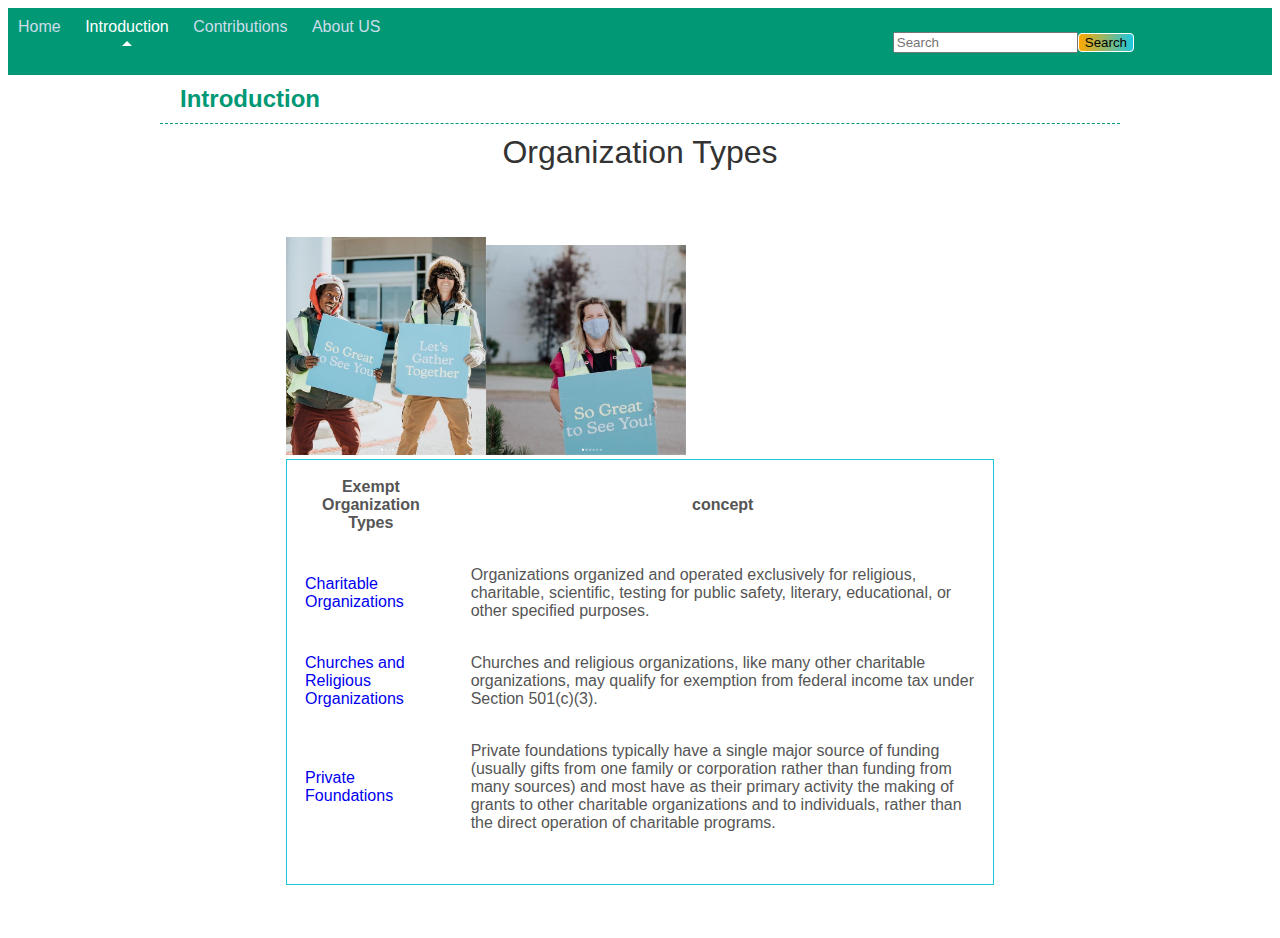
<file: detail.html>
<!DOCTYPE html>
<html>

<head>
    <meta charset="utf-8">
    <meta name="viewport" content="width=device-width">
    <title>repl.it</title>
    <link href="style.css" rel="stylesheet" type="text/css" />
</head>

<body>

    <header>
        <div class="container">
            <nav class="blog-nav">
                <a class="blog-nav-item" href="index.html">Home</a>
                <a class="blog-nav-item  active" href="detail.html">Introduction</a>
                <a class="blog-nav-item" href="contribution.html">Contributions</a>
                <a class="blog-nav-item" href="contact.html">About US</a>
            </nav>
        </div>
        <div class="search"><input type="search" placeholder="Search" /><button class="search-btn">Search</button></div>
    </header>

    <div class="title" id="part1">Introduction</div>
    <div class="wrap">
        <div class="detail-content">
            <h1 class="center">Organization Types</h1>
            <div class="top-wrap">
                <table id="schedule">
                  <img src="c1.jpg" alt="church"
                  width=200>
      <img src="c2.jpg" alt="church"
      width=200>
    </div>
                    <thead>
                        <tr>
                            <th>Exempt Organization Types</th>
                            <th>concept</th>
                        </tr>
                    </thead>
                    <tbody>
                        <tr>
                            <td><a href="https://www.irs.gov/charities-non-profits/charitable-organizations">Charitable Organizations</a></td>
                            <td>Organizations organized and operated exclusively for religious, charitable, scientific,
                                testing for public safety, literary, educational, or other specified purposes.</td>
                        </tr>
                        <tr>
                            <td><a href="https://www.irs.gov/charities-non-profits/churches-religious-organizations">Churches and Religious Organizations</a></td>
                            <td>Churches and religious organizations, like many other charitable organizations, may
                                qualify for exemption from federal income tax under Section 501(c)(3).</td>
                        </tr>
                        <tr>
                            <td><a href="https://www.irs.gov/charities-non-profits/charitable-organizations/private-foundations">Private Foundations</a></td>
                            <td>Private foundations typically have a single major source of funding (usually gifts from
                                one family or corporation rather than funding from many sources) and most have as their
                                primary activity the making of grants to other charitable organizations and to
                                individuals, rather than the direct operation of charitable programs.</td>
                        </tr>
                        <tr>
                            <td><a href="https://www.irs.gov/charities-non-profits/other-nonprofits>Other Nonprofits</a></td>
                            <td>Organizations that meet specified requirements may qualify for exemption under
                                subsections other than 501(c)(3). </td>
                        </tr>
       
  
      
    </div>
    </div>
                    </tbody>
                </table>
            </div>
        </div>
    </div>
    </div>

    <footer>
        <p><span>Privacy Policy</span>
            <span>Accessibility</span></p>
    </footer>
    <script src="script.js"></script>
    
</body>

</html>
</file>
<file: style.css>
body {
  font-family: 'Microsoft Yahei', '微软雅黑', Arial, 'Hiragino Sans GB', '宋体';
  color: #555;
}

h1,
.h1,
h2,
.h2,
h3,
.h3,
h4,
.h4,
h5,
.h5,
h6,
.h6 {
  margin-top: 0;
  font-family: "Helvetica Neue", Helvetica, Arial, sans-serif;
  font-weight: normal;
  color: #333;
}

a {
  text-decoration: none;
}

/*
 * header
 */
header {
  width: 100%;
  display: flex;
  flex-direction: row;
  background-color: #019875;
  height: 4.2rem;
}

.container {
  width: 60%;
  margin-right: 10%;
}



/* Nav links */
.blog-nav-item {
  position: relative;
  display: inline-block;
  padding: 10px;
  font-weight: 500;
  color: #cdddeb;
}

.blog-nav-item:hover,
.blog-nav-item:focus {
  color: #fff;
  text-decoration: none;
}

/* Active state gets a caret at the bottom */
.blog-nav .active {
  color: #fff;
}

.blog-nav .active:after {
  position: absolute;
  bottom: 0;
  left: 50%;
  width: 0;
  height: 0;
  margin-left: -5px;
  vertical-align: middle;
  content: " ";
  border-right: 5px solid transparent;
  border-bottom: 5px solid;
  border-left: 5px solid transparent;
}

.title {
  width: 960px;
  box-sizing: border-box;
  display: table;
  margin: 10px auto;
  border-bottom: 1px dashed #019875;
  padding-bottom: 10px;
  font-size: 24px;
  font-weight: bold;
  color: #019875;
  padding-left: 20px;
  transition: 1s;
}

.blog-header {
  padding-top: 20px;
  padding-bottom: 20px;
}

.blog-title {
  margin-top: 30px;
  margin-bottom: 0;
  font-size: 60px;
  font-weight: normal;
}

.blog-description {
  font-size: 20px;
  color: #999;
}

.search {
  line-height: 4.2rem;
}

.search-btn {
  background-image: linear-gradient(to right, #ffa800, #1DC6DF);
  border-radius: 0.25rem;
  border: 1px solid #fff;
}

.contact-content {
  width: 70%;
  margin: 3.5rem auto;
}

.top-contact {
  text-align: center;
  margin-top: 2%;
  background-color: #1DC6DF;
  padding: 1rem;
  color: #fff;
  margin-bottom: .8rem;
}

.top-contact h2 {
  color: #fff;
}

.contact {
  display: flex;
  padding: 0 5%;
  flex-direction: row;
  margin: 0 auto;
}

.form_left {
  width: 40%;
  margin: 0 auto;
}

.form_right {
  width: 60%;
  padding: 1%;
}

.form_item {
  border-bottom: 1px solid #1DC6DF;
  margin-bottom: 2.2rem;
  padding-bottom: 0.3rem;
}

.form_item span {
  line-height: 1.8rem;
  display: inline-block;
}

.form_item span:first-child {
  font-weight: 600;
  font-size: 1.2rem;
}

.form_field {
  box-sizing: border-box;
  margin-bottom: 0.8rem;
}

.form_field input,
textarea {
  width: 90%;
  padding-left: 5%;
  line-height: 1.7857em !important;
  height: 3.6429em !important;
  background: #f3f5f8;
  padding: .7857em 1.4286em !important;
  border: solid 2px #f3f5f8 !important;
}

.form_field textarea {
  min-height: 8.6429em;
}

.button_color {
  background-color: #1DC6DF;
  border-color: #fff;
  padding: 1.1rem 1.5rem;
  transition: all .5s;
}

.button_color:hover {
  background-color: #ffa800;
  border-radius: .55rem;
}

.form_button {
  margin-top: 1.8rem;
}

.detail-content {
  width: 70%;
  margin: 0 auto;
  padding: 0 2%;
}
.top-wrap{
  padding: 5% 10%;
  width: 80%;
}

.top-wrap table {
  width: 100%;
  border:1px solid #1DC6DF;
}

.top-wrap table thead th{
   padding:1rem;
}

.top-wrap table tbody td{
  padding:1rem;
}
table tbody tr{
  border-bottom: 1px solid #1DC6DF;
}
.bottom-Wrap {
  width: 90%;
  padding: 5%;
}
.bottom-wrap ul li{
  list-style-type: square;
  color:#019875;
  font-weight: 700;
  padding: 0.8rem 0.5rem;
}
.bottom-wrap ul li p{
  color:#999 !important;
}

.center{
  text-align: center;
}

@media screen and (min-width:1200px) {

  /* home page*/
  .home-content {
    width: 70%;
    margin: 0 auto;
    display: flex;
    padding: 0 2%;
    flex-direction: row;
  }

  .search {
    width: 25%;
  }

  .picture {
    width: 45%;
    margin: 5%;
  }

  .picture img {
    width: 80%;
    padding: 10%;
  }

  .home-text {
    width: 40%;
    padding: 12% 0 1% 0;
    text-align: center;
    font-size: 1.2rem;
    font-family: Arial, Helvetica, sans-serif;
    line-height: 1.8rem;
  }

  .home-text h2 {
    margin-bottom: 10px;
  }

}

@media screen and (max-width:1199px) {

  /* home page*/
  .home-content {
    width: 85%;
    margin: 0 auto;
    /* display: flex; */
    /* flex-direction: row; */
  }

  .search {
    width: 65%;
  }

  .picture {
    width: 80%;
    margin: 10%;
  }

  .picture img {
    width: 90%;
    padding: 5%;
  }

  .home-text {
    padding: 3%;
    text-align: center;
  }
}

/*
 * Footer
 */

footer {
  padding: 10px 0;
  color: #fff;
  text-align: right;
  background-color: #000;
  border-top: 1px solid #e5e5e5;
}

footer p span:first-child {
  display: inline-block;
  border-right: 1px solid #fff;
  padding-right: 8px;
}
</file>
